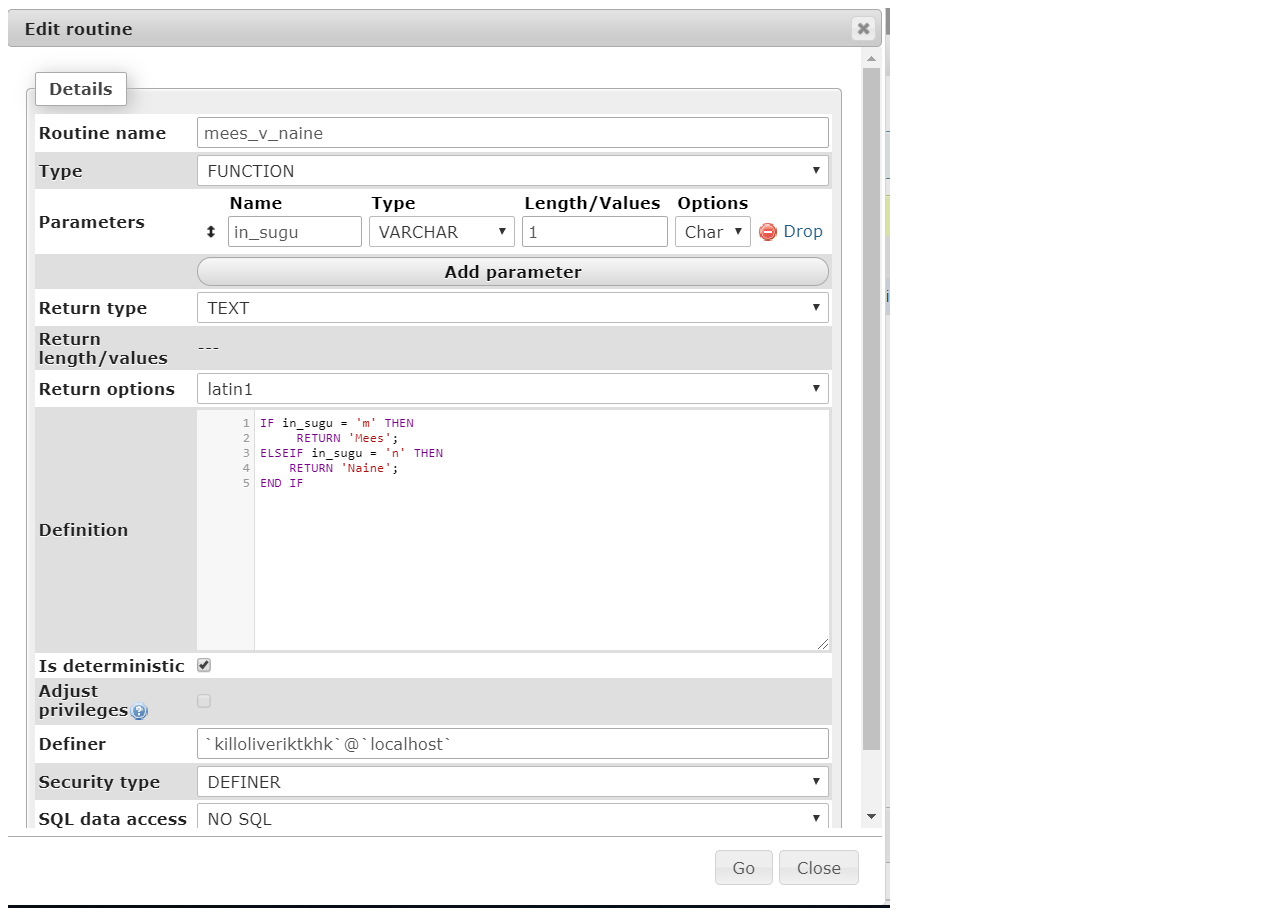
<file: base1/index.html>
<html>
    <body>
        <img src="[data-uri]">
    </body>
</html>
</file>
